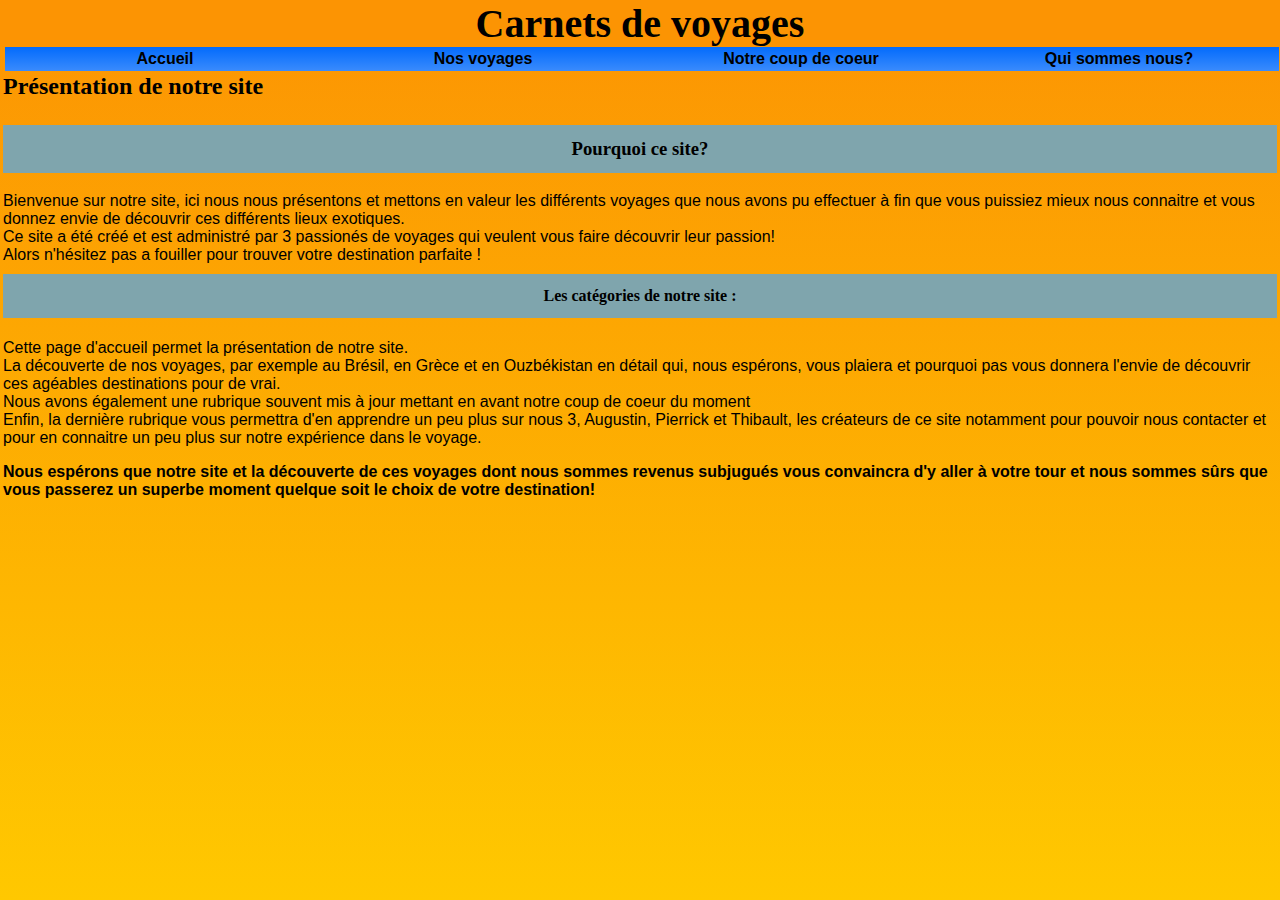
<file: Projet blog/index.html>
<!DOCTYPE html>

<html lang="fr">
<head>
	<meta charset="UTF-8">
	<title>Coup de Coeur</title>
	<link rel="stylesheet" type="text/css" href="style.css"/>
</head>

<body>
	<!--Debut du header qui correspond au bandeau de navigation et a l'affichage titre du site-->
	<header>
		<H1>Carnets de voyages</H1>
		<table>
			<tr>
				<th><a href="index.html">Accueil</a></th>
				<th><a href="presentation_voyages.html">Nos voyages</a></th>
				<th><a href="coup_de_coeur.html">Notre coup de coeur</a></th>
				<th><a href="presentation_auteurs.html">Qui sommes nous?</a></th>
			</tr>
		</table>
	</header>

	<H2>Présentation de notre site</H2>

	<!--présentation du site en général-->
    <div> 
        <h3>Pourquoi ce site?</h3>

        <p> Bienvenue sur notre site, ici nous nous présentons et mettons en valeur les différents voyages que nous avons pu effectuer à fin que vous puissiez mieux nous connaitre et vous donnez envie de découvrir ces différents lieux exotiques.<br>
		Ce site a été créé et est administré par 3 passionés de voyages qui veulent vous faire découvrir leur passion!<br>
		Alors n'hésitez pas a fouiller pour trouver votre destination parfaite !</p>
    </div>
	
	<!--présentation des catégories majeures du site-->
    <div>
        <h4>Les catégories de notre site :</h4>

        <p> Cette page d'accueil permet la présentation de notre site.<br>
		La découverte de nos voyages, par exemple au Brésil, en Grèce et en Ouzbékistan en détail qui, nous espérons, vous plaiera et pourquoi pas vous donnera l'envie de découvrir ces agéables destinations pour de vrai.<br>
		Nous avons également une rubrique souvent mis à jour mettant en avant notre coup de coeur du moment<br>
		Enfin, la dernière rubrique vous permettra d'en apprendre un peu plus sur nous 3, Augustin, Pierrick et Thibault, les créateurs de ce site notamment pour pouvoir nous contacter et pour en connaitre un peu plus sur notre expérience dans le voyage.</p>

        <p><b> Nous espérons que notre site et la découverte de ces voyages dont nous sommes revenus subjugués vous convaincra d'y aller à votre tour et nous sommes sûrs que vous passerez un superbe moment quelque soit le choix de votre destination!</b></p>
    </div>
</body>
</html>
<!--Goupe2 : Augustin MARIE, Thibault BALLEUX, Pierrick BAUFFE-->
</file>
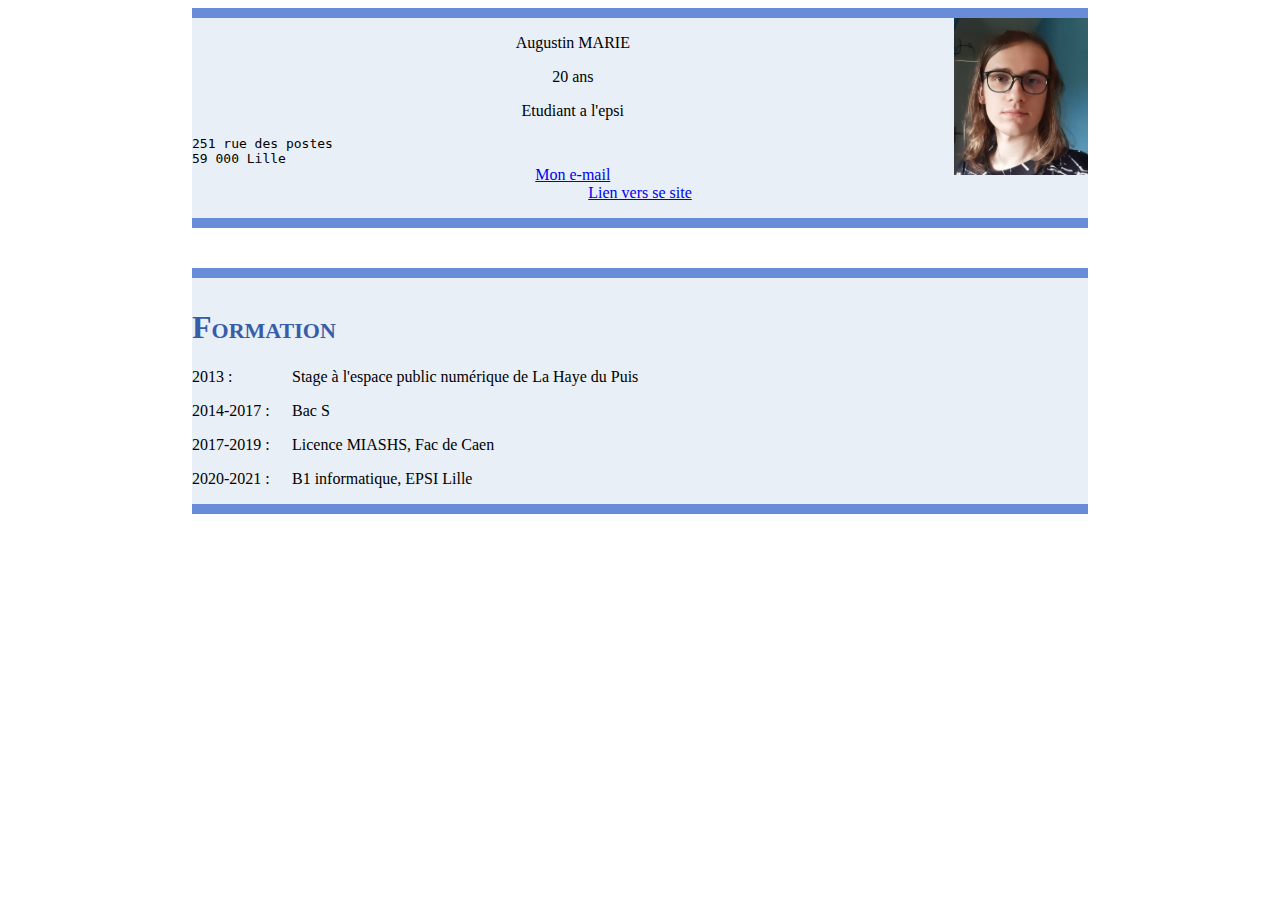
<file: porjet cv/MarieAugustin-CV.html>
<!--Augutin MARIE-->
<!DOCTYPE html>

<html lang="fr">
<head>
	<meta charset="UTF-8">
	<title>Mon CV</title>
	<link rel="stylesheet" type="text/css" media="screen" href="MarieAugustin-CV.css"/>
</head>

<body>
	<header>
		<img src="photo.jpg" alt="ma photo"/>
		<div>
			<p>Augustin MARIE</p>
			<p>20 ans</p>
			<p>Etudiant a l'epsi</p>
			<div id="adresse">
				251 rue des postes<br>
				59 000 Lille
			</div>
			<a href="mailto:a.marie189@laposte.net">Mon e-mail</a>
			<br>
			<a href="http://MarieAugustin-CV.html">Lien vers se site</a>
		</div>
	</header>
	
	<article class="formation">
		<h1>Formation</h1>
		<div>
			<p><span class="annee">2013 :</span>Stage à l'espace public numérique de La Haye du Puis</p>
		</div>
		<div>
			<p><span class="annee">2014-2017 :</span>Bac S</p>
		</div>
		<div>
			<p><span class="annee">2017-2019 :</span>Licence MIASHS, Fac de Caen</p>
		</div>
		<div>
			<p><span class="annee">2020-2021 :</span>B1 informatique, EPSI Lille</p>
		</div>
	</article>
</body>
</html>
</file>
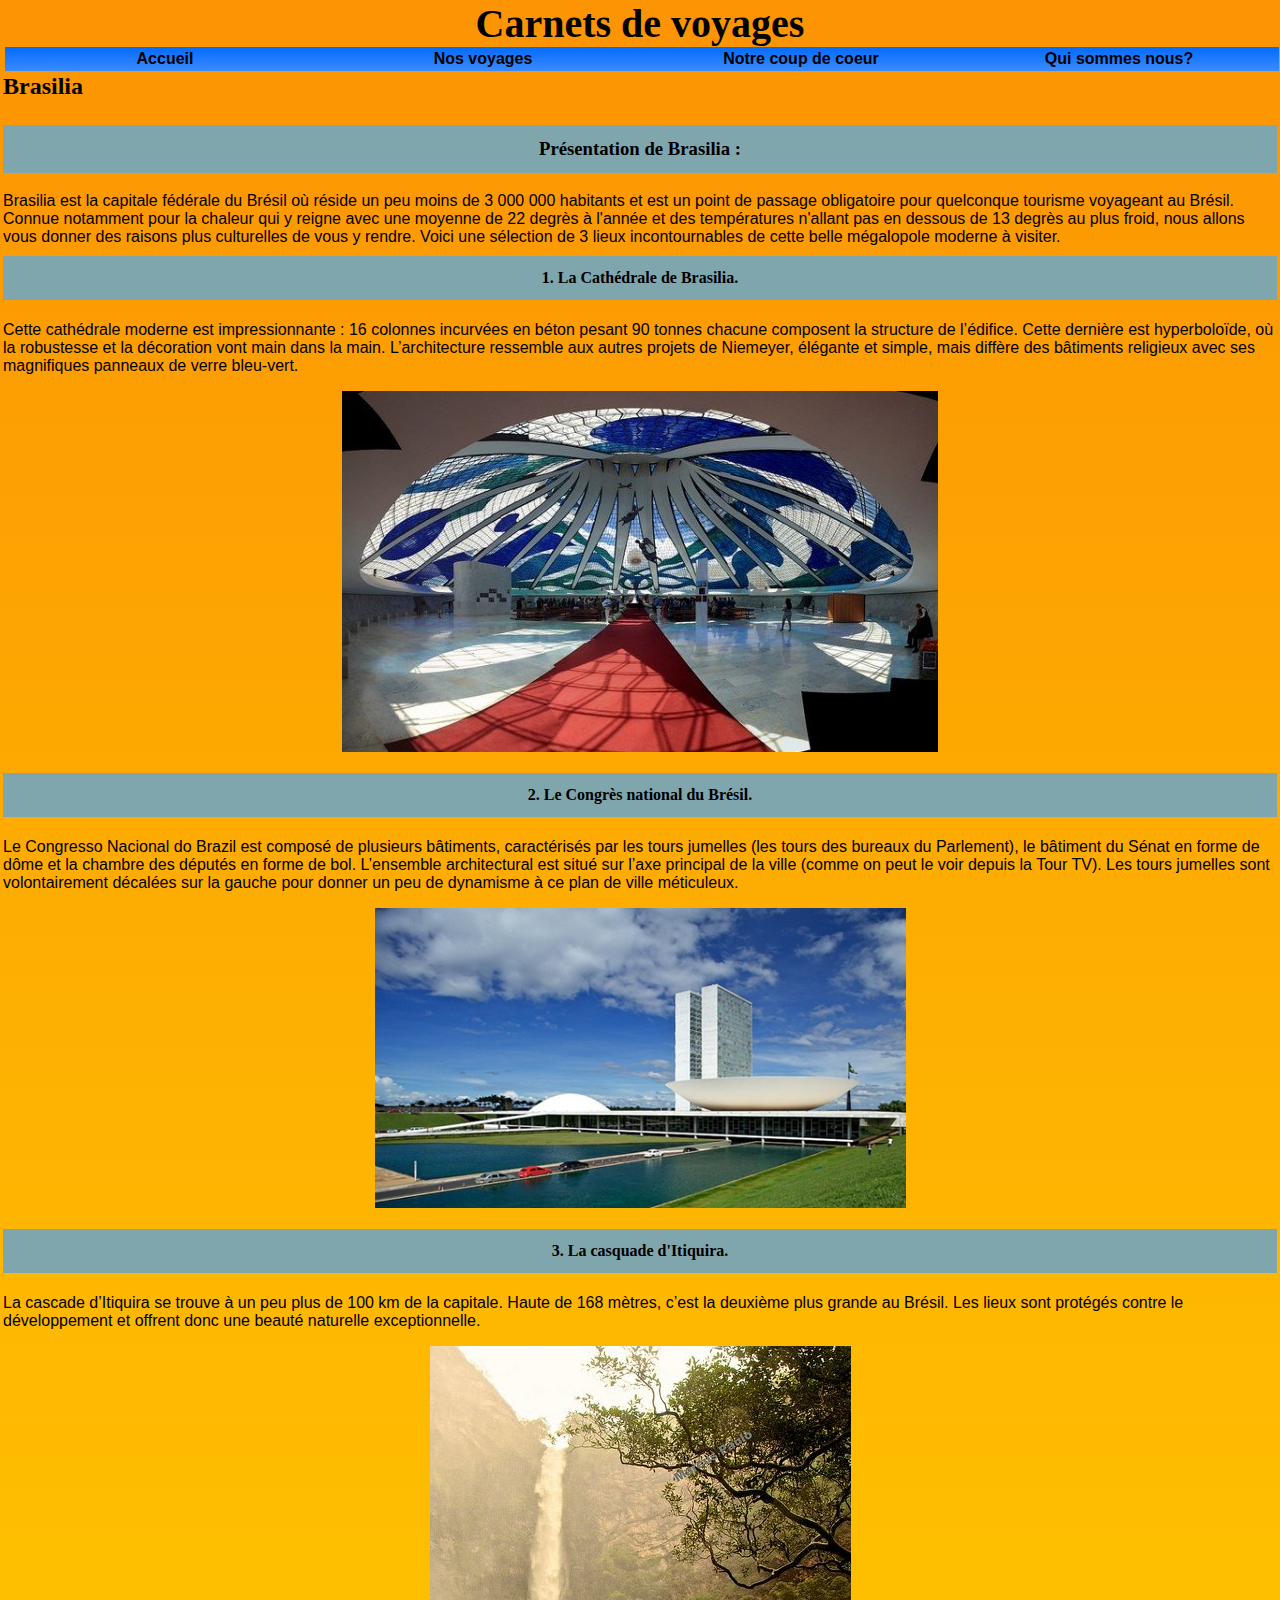
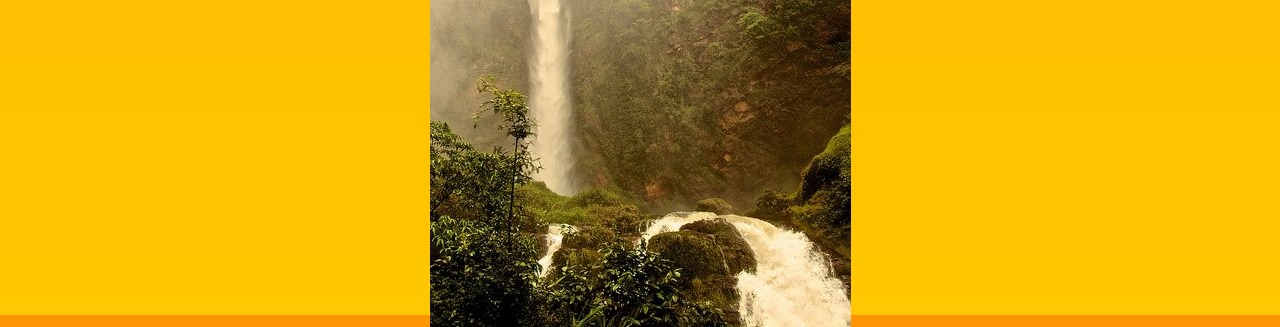
<file: Projet blog/brasilia.html>
<!DOCTYPE html>

<html lang="fr">
<head>
	<meta charset="UTF-8">
	<title>Coup de Coeur</title>
	<link rel="stylesheet" type="text/css" href="style.css"/>
</head>

<body>
	<!--Debut du header qui correspond au bandeau de navigation et a l'affichage titre du site-->
	<header>
		<H1>Carnets de voyages</H1>
		<table>
			<tr>
				<th><a href="index.html">Accueil</a></th>
				<th><a href="presentation_voyages.html">Nos voyages</a></th>
				<th><a href="coup_de_coeur.html">Notre coup de coeur</a></th>
				<th><a href="presentation_auteurs.html">Qui sommes nous?</a></th>
			</tr>
		</table>
	</header>
	
	
	<H2>Brasilia</H2>


	<div> 
		<h3> Présentation de Brasilia :</h3>
		<p> Brasilia est la capitale fédérale du Brésil où réside un peu moins de 3 000 000 habitants et est un point de passage obligatoire pour quelconque tourisme voyageant au Brésil. Connue notamment pour la chaleur qui y reigne avec une moyenne de 22 degrès à l'année et des températures n'allant pas en dessous de 13 degrès au plus froid, nous allons vous donner des raisons plus culturelles de vous y rendre. Voici une sélection de 3 lieux incontournables de cette belle mégalopole moderne à visiter.</p>
	</div>
	
	<div>
		<h4> 1. La Cathédrale de Brasilia.</h4>
		<p> Cette cathédrale moderne est impressionnante : 16 colonnes incurvées en béton pesant 90 tonnes chacune composent la structure de l’édifice. Cette dernière est hyperboloïde, où la robustesse et la décoration vont main dans la main. L’architecture ressemble aux autres projets de Niemeyer, élégante et simple, mais diffère des bâtiments religieux avec ses magnifiques panneaux de verre bleu-vert.</p>
		<img src="images/Cathédrale-Bresil.png" class="img_sous_article" alt="cathédrake de brasilia"/>

		<h4> 2. Le Congrès national du Brésil.</h4>
		<p> Le Congresso Nacional do Brazil est composé de plusieurs bâtiments, caractérisés par les tours jumelles (les tours des bureaux du Parlement), le bâtiment du Sénat en forme de dôme et la chambre des députés en forme de bol. L’ensemble architectural est situé sur l’axe principal de la ville (comme on peut le voir depuis la Tour TV). Les tours jumelles sont volontairement décalées sur la gauche pour donner un peu de dynamisme à ce plan de ville méticuleux.</p>
		<img src="images/Congres-national-Bresil.png" class="img_sous_article" alt="congrés national"/>

		<h4> 3. La casquade d'Itiquira.</h4>
		<p> La cascade d’Itiquira se trouve à un peu plus de 100 km de la capitale. Haute de 168 mètres, c’est la  deuxième plus grande au Brésil. Les lieux sont protégés contre le développement et offrent donc une beauté naturelle exceptionnelle.</p>
		<img src="images/Cascade-Bresil.png" class="img_sous_article" alt="cascade d'itiquira"/>
	</div>
</body>
</html>
<!--Goupe2 : Augustin MARIE, Thibault BALLEUX, Pierrick BAUFFE-->
</file>
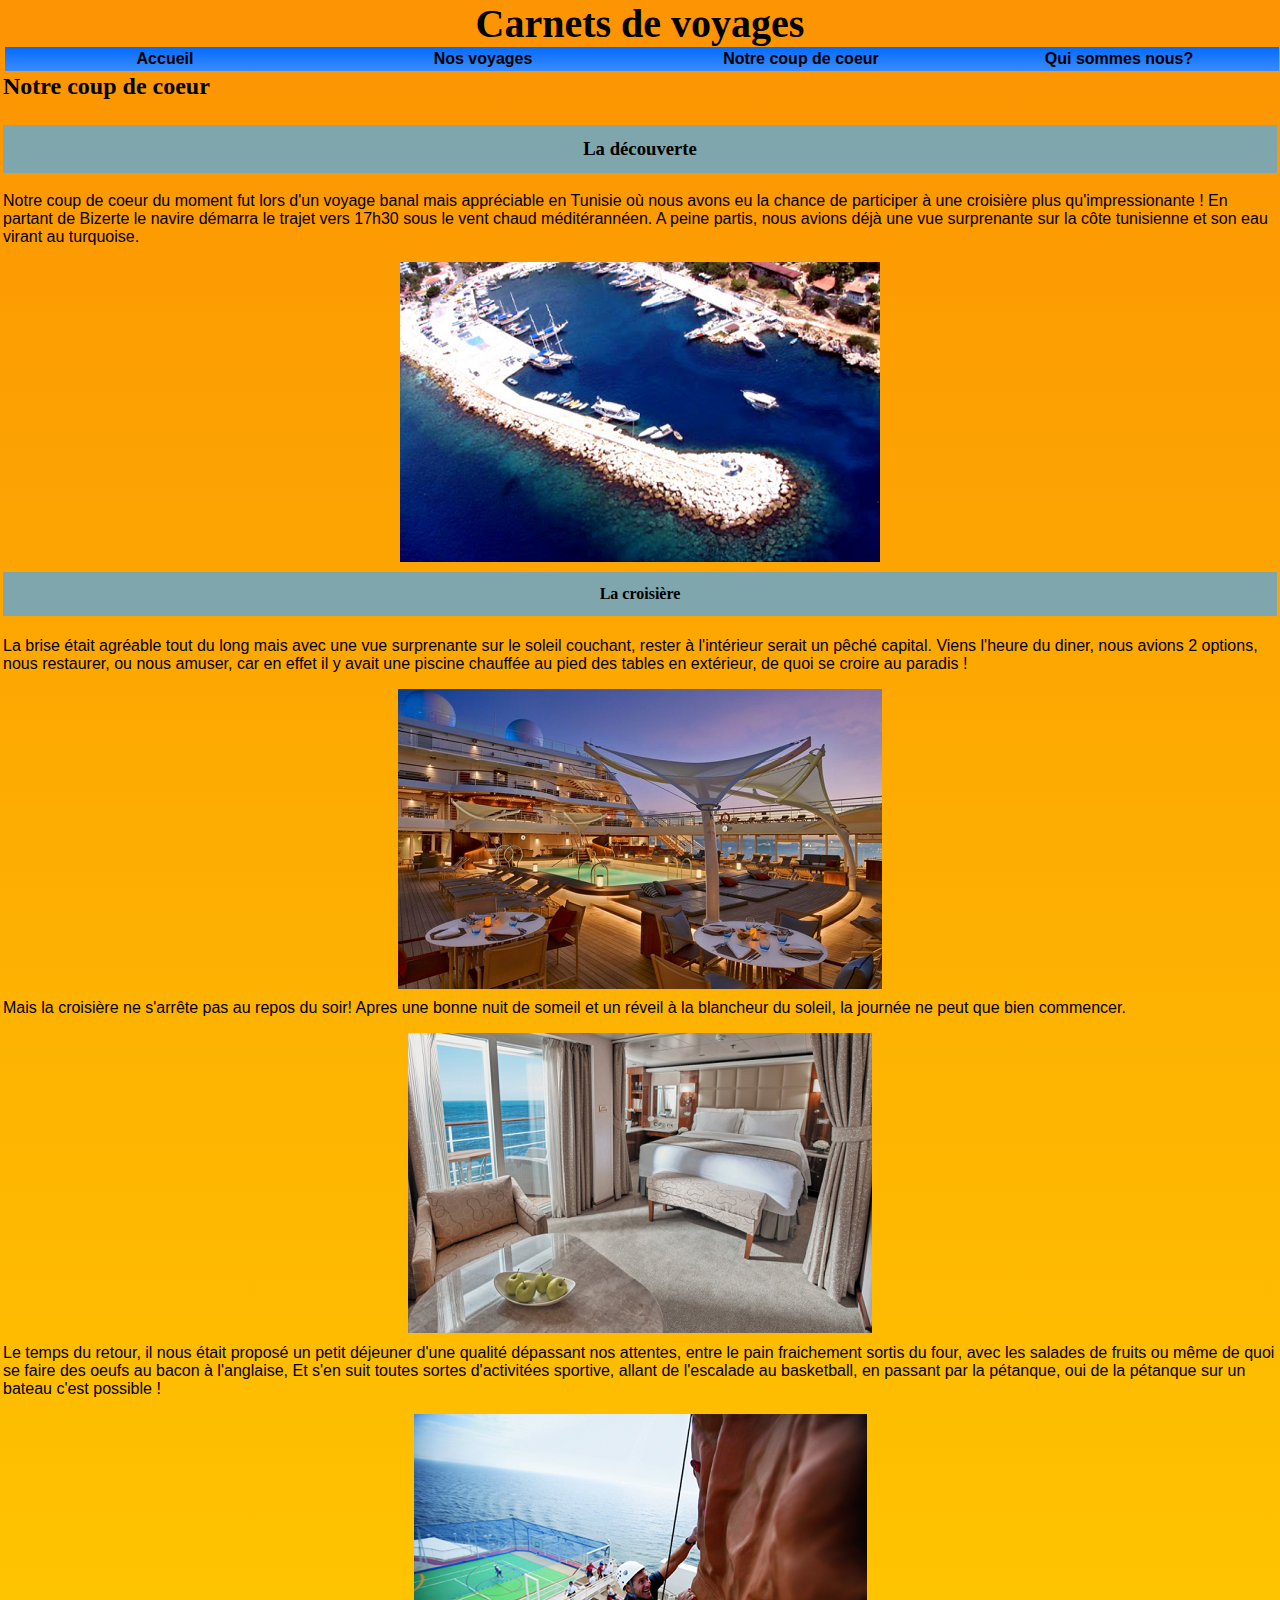
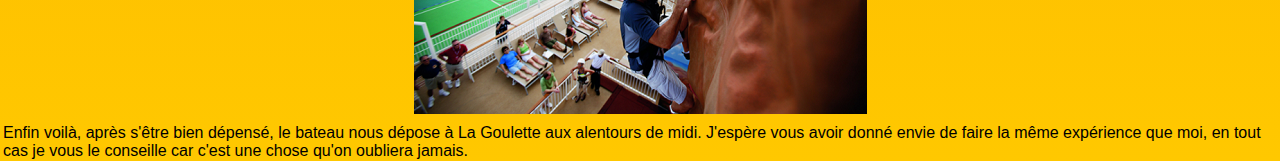
<file: Projet blog/coup_de_coeur.html>
<!DOCTYPE html>

<html lang="fr">
<head>
	<meta charset="UTF-8">
	<title>Coup de Coeur</title>
	<link rel="stylesheet" type="text/css" href="style.css"/>
</head>

<body>
	<!--Debut du header qui correspond au bandeau de navigation et a l'affichage titre du site-->
	<header>
		<H1>Carnets de voyages</H1>
		<table>
			<tr>
				<th><a href="index.html">Accueil</a></th>
				<th><a href="presentation_voyages.html">Nos voyages</a></th>
				<th><a href="coup_de_coeur.html">Notre coup de coeur</a></th>
				<th><a href="presentation_auteurs.html">Qui sommes nous?</a></th>
			</tr>
		</table>
	</header>
	
	<H2>Notre coup de coeur</H2>
	
	<!--On parle ici de comment on a découvert notre coup de coeur du moment-->
	<div>
		<h3>La découverte</h3>
		<p>Notre coup de coeur du moment fut lors d'un voyage banal mais appréciable en Tunisie où nous avons eu la chance de participer à une croisière plus qu'impressionante !
		En partant de Bizerte le navire démarra le trajet vers 17h30 sous le vent chaud méditérannéen.
		A peine partis, nous avions déjà une vue surprenante sur la côte tunisienne et son eau virant au turquoise.</p>
		<img src="images/coup_de_coeur1.png" class="img_sous_article" alt="photo de la côte"/>
	</div>
	
	<!--Ici on présente le voyage en lui même-->
	<div>
		<h4>La croisière</h4>
		<p>La brise était agréable tout du long mais avec une vue surprenante sur le soleil couchant, rester à l'intérieur serait un pêché capital.
		Viens l'heure du diner, nous avions 2 options, nous restaurer, ou nous amuser, car en effet il y avait une piscine chauffée au pied des tables en extérieur, de quoi se croire au paradis !
		</p>
		<img src="images/coup_de_coeur2.png" class="img_sous_article" alt="Photo du bateaeu"/>
	</div>
	<div>
		<p>Mais la croisière ne s'arrête pas au repos du soir! Apres une bonne nuit de someil et un réveil à la blancheur du soleil, la journée ne peut que bien commencer.
		</p>
		<img src="images/coup_de_coeur3.png" class="img_sous_article" alt="Photo de la chambre"/>
	</div>
	<div>
		<p>Le temps du retour, il nous était proposé un petit déjeuner d'une qualité dépassant nos attentes, entre le pain fraichement sortis du four, avec les salades de fruits ou même de quoi se faire des oeufs au bacon à l'anglaise, Et s'en suit toutes sortes d'activitées sportive, allant de l'escalade au
		basketball, en passant par la pétanque, oui de la pétanque sur un bateau c'est possible !
		</p>
		<img src="images/coup_de_coeur4.png" class="img_sous_article" alt="Photo du mur d'escalade"/>
	</div>
	<div>
		<p>Enfin voilà, après s'être bien dépensé, le bateau nous dépose à La Goulette aux alentours de midi.
		J'espère vous avoir donné envie de faire la même expérience que moi, en tout cas je vous le conseille car c'est une chose qu'on oubliera jamais.
		</p>
	</div>
</body>
</html>
<!--Goupe2 : Augustin MARIE, Thibault BALLEUX, Pierrick BAUFFE-->
</file>
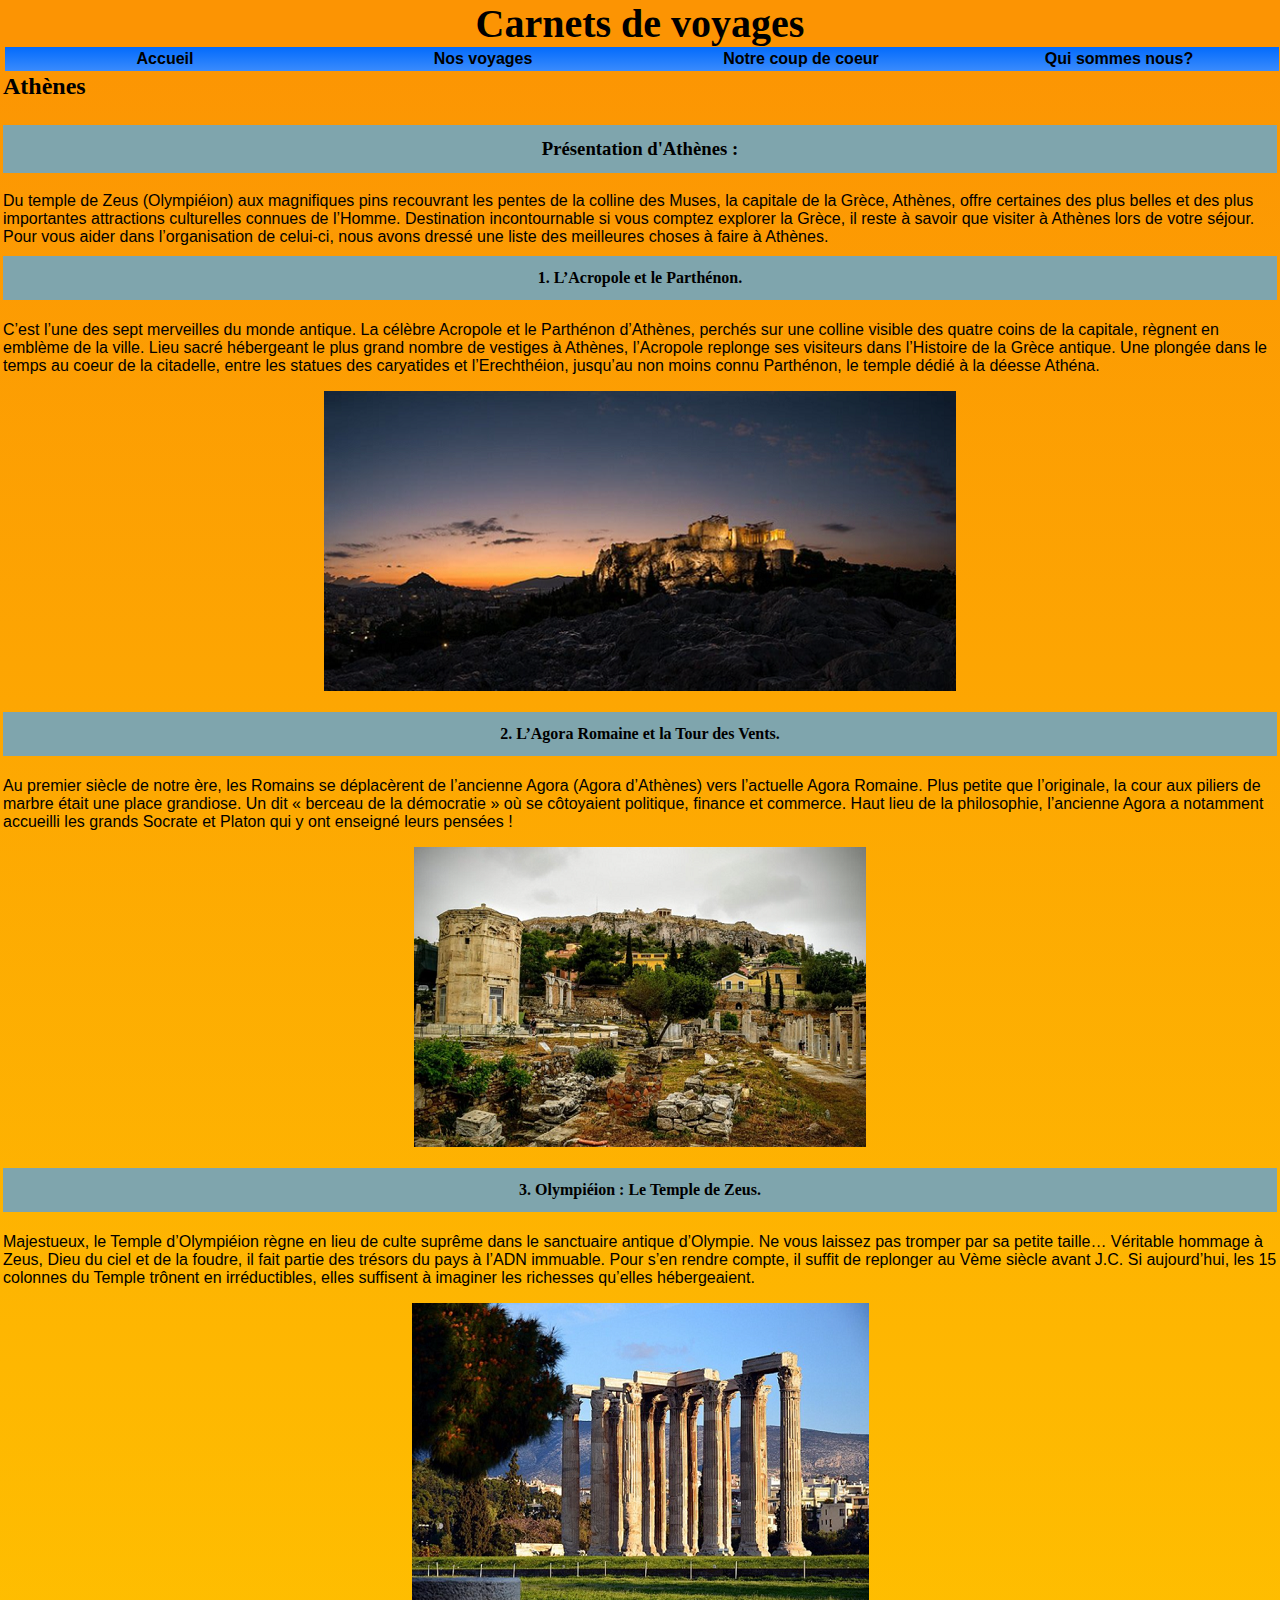
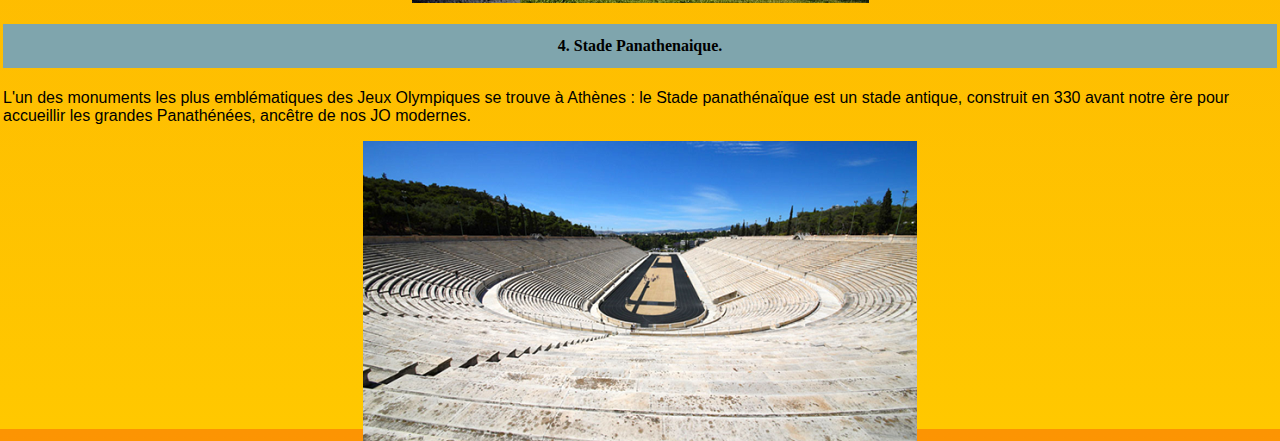
<file: Projet blog/grece.html>
<!DOCTYPE html>

<html lang="fr">
<head>
	<meta charset="UTF-8">
	<title>Coup de Coeur</title>
	<link rel="stylesheet" type="text/css" href="style.css"/>
</head>

<body>
	<!--Debut du header qui correspond au bandeau de navigation et a l'affichage titre du site-->
	<header>
		<H1>Carnets de voyages</H1>
		<table>
			<tr>
				<th><a href="index.html">Accueil</a></th>
				<th><a href="presentation_voyages.html">Nos voyages</a></th>
				<th><a href="coup_de_coeur.html">Notre coup de coeur</a></th>
				<th><a href="presentation_auteurs.html">Qui sommes nous?</a></th>
			</tr>
		</table>
	</header>
	
	<H2>Athènes</H2>
	
	<div> 
		<h3> Présentation d'Athènes :</h3>
		<p> Du temple de Zeus (Olympiéion) aux magnifiques pins recouvrant les pentes de la colline des Muses, la capitale de la Grèce, Athènes, offre certaines des plus belles et des plus importantes attractions culturelles connues de l’Homme. Destination incontournable si vous comptez explorer la Grèce, il reste à savoir que visiter à Athènes lors de votre séjour. Pour vous aider dans l’organisation de celui-ci, nous avons dressé une liste des meilleures choses à faire à Athènes.</p>
	</div>
	
	<div>
		<h4> 1. L’Acropole et le Parthénon.</h4>
		<p> C’est l’une des sept merveilles du monde antique. La célèbre Acropole et le Parthénon d’Athènes, perchés sur une colline visible des quatre coins de la capitale, règnent en emblème de la ville. Lieu sacré hébergeant le plus grand nombre de vestiges à Athènes, l’Acropole replonge ses visiteurs dans l’Histoire de la Grèce antique. Une plongée dans le temps au coeur de la citadelle, entre les statues des caryatides et l’Erechthéion, jusqu’au non moins connu Parthénon, le temple dédié à la déesse Athéna.</p>
		<img src="images/Acropole-Grece.png" class="img_sous_article" alt="Acropole"/>

		<h4> 2. L’Agora Romaine et la Tour des Vents.</h4>
		<p> Au premier siècle de notre ère, les Romains se déplacèrent de l’ancienne Agora (Agora d’Athènes) vers l’actuelle Agora Romaine. Plus petite que l’originale, la cour aux piliers de marbre était une place grandiose. Un dit « berceau de la démocratie » où se côtoyaient politique, finance et commerce. Haut lieu de la philosophie, l’ancienne Agora a notamment accueilli les grands Socrate et Platon qui y ont enseigné leurs pensées !</p>
		<img src="images/AgoraRomaine-Grece.png" class="img_sous_article" alt="Agora romaine"/>

		<h4> 3. Olympiéion : Le Temple de Zeus.</h4>
		<p> Majestueux, le Temple d’Olympiéion règne en lieu de culte suprême dans le sanctuaire antique d’Olympie. Ne vous laissez pas tromper par sa petite taille… Véritable hommage à Zeus, Dieu du ciel et de la foudre, il fait partie des trésors du pays à l’ADN immuable. Pour s’en rendre compte, il suffit de replonger au Vème siècle avant J.C. Si aujourd’hui, les 15 colonnes du Temple trônent en irréductibles, elles suffisent à imaginer les richesses qu’elles hébergeaient.</p>
		<img src="images/Zeus-Grece.png" class="img_sous_article" alt="Temple de Zeus"/>

		<h4> 4. Stade Panathenaique.</h4>
		<p> L'un des monuments les plus emblématiques des Jeux Olympiques se trouve à Athènes : le Stade panathénaïque est un stade antique, construit en 330 avant notre ère pour accueillir les grandes Panathénées, ancêtre de nos JO modernes.</p>
		<img src="images/Stade-Grece.png" class="img_sous_article" alt="Stade Panathenaique"/>
	</div>
</body>
</html>
<!--Goupe2 : Augustin MARIE, Thibault BALLEUX, Pierrick BAUFFE-->
</file>
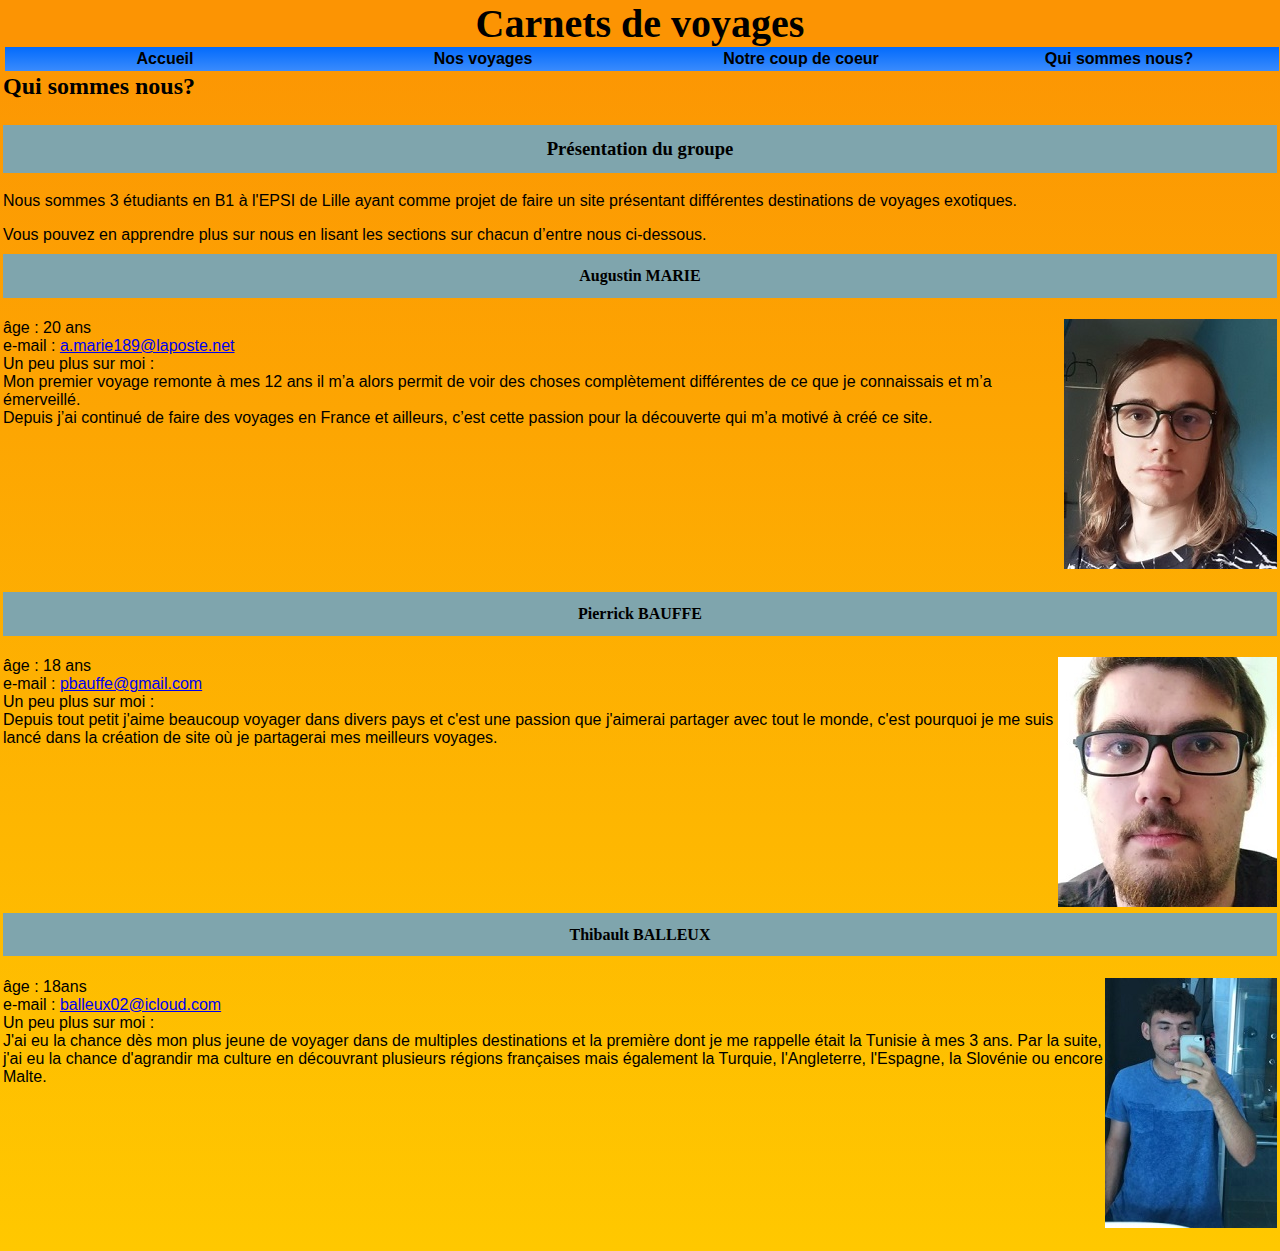
<file: Projet blog/presentation_auteurs.html>
<!DOCTYPE html>

<html lang="fr">
<head>
	<meta charset="UTF-8">
	<title>Coup de Coeur</title>
	<link rel="stylesheet" type="text/css" href="style.css"/>
</head>

<body>
	<!--Debut du header qui correspond au bandeau de navigation et a l'affichage titre du site-->
	<header>
		<H1>Carnets de voyages</H1>
		<table>
			<tr>
				<th><a href="index.html">Accueil</a></th>
				<th><a href="presentation_voyages.html">Nos voyages</a></th>
				<th><a href="coup_de_coeur.html">Notre coup de coeur</a></th>
				<th><a href="presentation_auteurs.html">Qui sommes nous?</a></th>
			</tr>
		</table>
	</header>
	
	<!--On se présente en tant que groupe dans un premier temps-->
	<H2>Qui sommes nous?</H2>
	<div>
		<H3>Présentation du groupe</H3>
		<p>Nous sommes 3 étudiants en B1 à l'EPSI de Lille ayant comme projet de faire un site présentant différentes destinations de voyages exotiques.</p>
		<p>Vous pouvez en apprendre plus sur nous en lisant les sections sur chacun d’entre nous ci-dessous.</p>
	</div>
	
	
	<!--On se présente un par un, 1 et 1 seul div par personne dans l'article-->
	<article class="auteurs">
		<div class="article_auteurs">
			<H4>Augustin MARIE</H4>
			
			<img src="images/augustin_marie.jpg" class="img_auteurs" alt="photo de augustin"/>
			
			<p>âge : 20 ans<br>
			e-mail : <a href="mailto:a.marie189@laposte.net">a.marie189@laposte.net</a><br>
			Un peu plus sur moi :<br>
			Mon premier voyage remonte à mes 12 ans il m’a alors permit de voir des choses complètement différentes de ce que je connaissais et m’a émerveillé.<br>
			Depuis j’ai continué de faire des voyages en France et ailleurs, c’est cette passion pour la découverte qui m’a motivé à créé ce site.</p>
		</div>
		
		<div class="article_auteurs">
			<H4>Pierrick BAUFFE</H4>
			
			<img src="images/pierrick_bauffe.jpg" class="img_auteurs" alt="photo de pierrick"/>
			
			<p>âge : 18 ans<br>
			e-mail : <a href="pbauffe@gmail.com">pbauffe@gmail.com</a><br>
			Un peu plus sur moi :<br>
			Depuis tout petit j'aime beaucoup voyager dans divers pays et c'est une passion que j'aimerai partager avec tout le monde, c'est pourquoi je me suis lancé dans la création de site où je partagerai mes meilleurs voyages.</p>
		</div>
		
		<div class="article_auteurs">
			<H4>Thibault BALLEUX</H4>
			
			<img src="images/thibault_balleux.jpg" class="img_auteurs" alt="photo de thibault"/>
			
			<p>âge : 18ans<br>
			e-mail : <a href="balleux02@icloud.com">balleux02@icloud.com</a><br>
			Un peu plus sur moi :<br>
			J'ai eu la chance dès mon plus jeune de voyager dans de multiples destinations et la première dont je me rappelle était la Tunisie à mes 3 ans. Par la suite, j'ai eu la chance d'agrandir ma culture en découvrant plusieurs régions françaises mais également la Turquie, l'Angleterre, l'Espagne, la Slovénie ou encore Malte.</p>
		</div>
	</article>
</body>
</html>
<!--Goupe2 : Augustin MARIE, Thibault BALLEUX, Pierrick BAUFFE-->
</file>
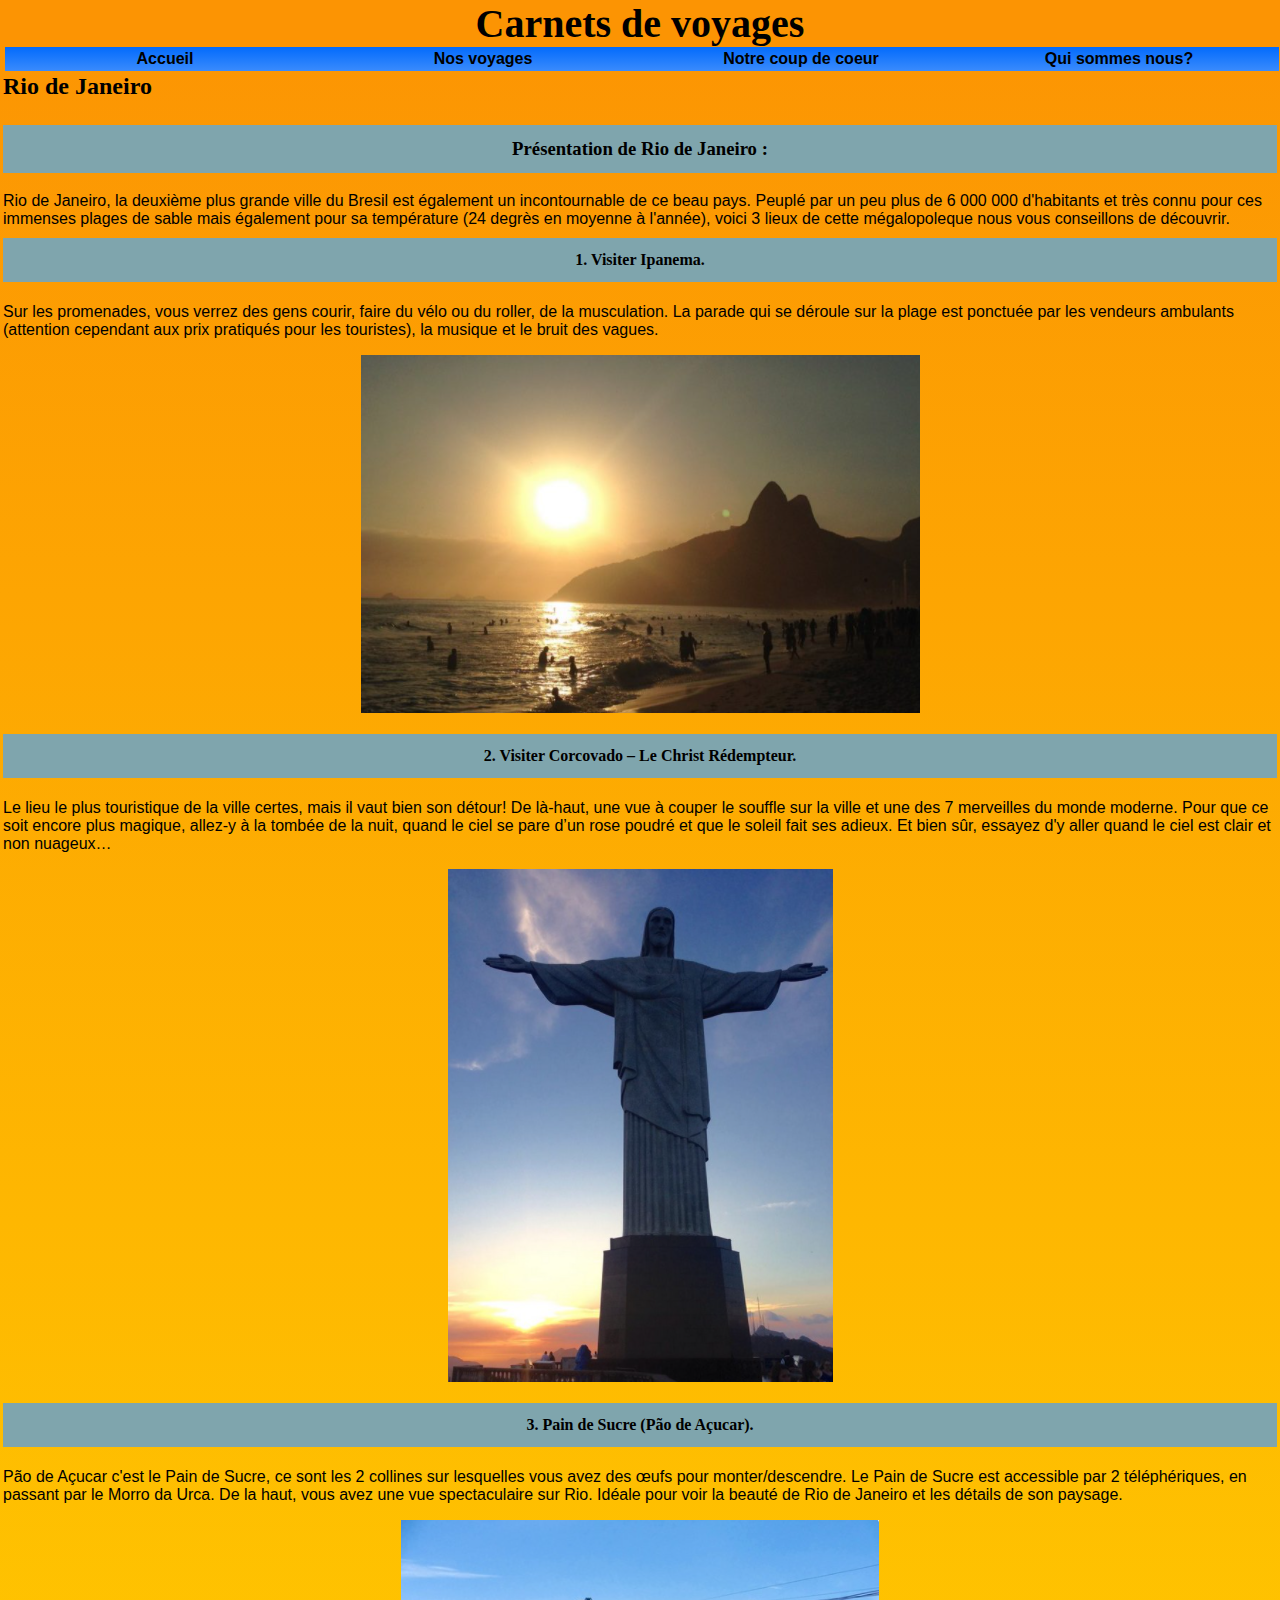
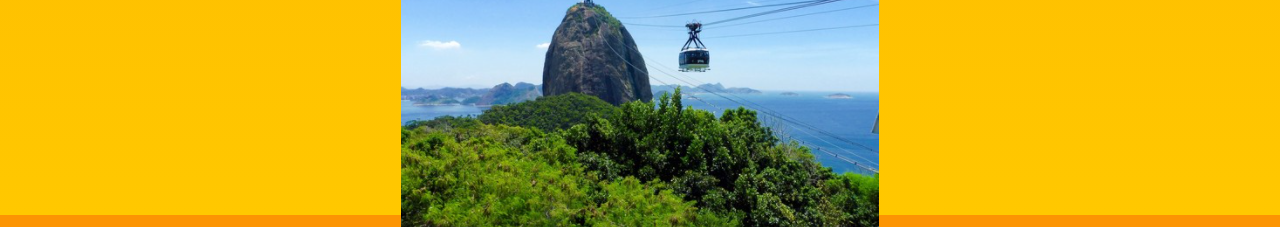
<file: Projet blog/rio.html>
<!DOCTYPE html>

<html lang="fr">
<head>
	<meta charset="UTF-8">
	<title>Coup de Coeur</title>
	<link rel="stylesheet" type="text/css" href="style.css"/>
</head>

<body>
	<!--Debut du header qui correspond au bandeau de navigation et a l'affichage titre du site-->
	<header>
		<H1>Carnets de voyages</H1>
		<table>
			<tr>
				<th><a href="index.html">Accueil</a></th>
				<th><a href="presentation_voyages.html">Nos voyages</a></th>
				<th><a href="coup_de_coeur.html">Notre coup de coeur</a></th>
				<th><a href="presentation_auteurs.html">Qui sommes nous?</a></th>
			</tr>
		</table>
	</header>
	
	<H2>Rio de Janeiro</H2>
	
	<div> 
		<h3> Présentation de Rio de Janeiro :</h3>
		<p> Rio de Janeiro, la deuxième plus grande ville du Bresil est également un incontournable de ce beau pays. Peuplé par un peu plus de 6 000 000 d'habitants et très connu pour ces immenses plages de sable mais également pour sa température (24 degrès en moyenne à l'année), voici 3 lieux de cette mégalopoleque nous vous conseillons de découvrir.</p>
	</div>
	
	<div>
		<h4> 1. Visiter Ipanema.</h4>
		<p> Sur les promenades, vous verrez des gens courir, faire du vélo ou du roller, de la musculation. La parade qui se déroule sur la plage est ponctuée par les vendeurs ambulants (attention cependant aux prix pratiqués pour les touristes), la musique et le bruit des vagues.</p>
		<img src="images/Ipanema-Bresil.png" class="img_sous_article" alt="Ipanema"/>

		<h4> 2. Visiter Corcovado – Le Christ Rédempteur.</h4>
		<p> Le lieu le plus touristique de la ville certes, mais il vaut bien son détour! De là-haut, une vue à couper le souffle sur la ville et une des 7 merveilles du monde moderne. Pour que ce soit encore plus magique, allez-y à la tombée de la nuit, quand le ciel se pare d’un rose poudré et que le soleil fait ses adieux. Et bien sûr, essayez d'y aller quand le ciel est clair et non nuageux…</p>
		<img src="images/Christ-Bresil.png" class="img_sous_article" alt="Christ rédempteur"/>

		<h4> 3. Pain de Sucre (Pão de Açucar).</h4>
		<p> Pão de Açucar c'est le Pain de Sucre, ce sont les 2 collines sur lesquelles vous avez des œufs pour monter/descendre. Le Pain de Sucre est accessible par 2 téléphériques, en passant par le Morro da Urca. De la haut, vous avez une vue spectaculaire sur Rio. Idéale pour voir la beauté de Rio de Janeiro et les détails de son paysage.</p>
		<img src="images/PainDeSucre-Bresil.png" class="img_sous_article" alt="Pain de sucre"/>
	</div>
</body>
</html>
<!--Goupe2 : Augustin MARIE, Thibault BALLEUX, Pierrick BAUFFE-->
</file>
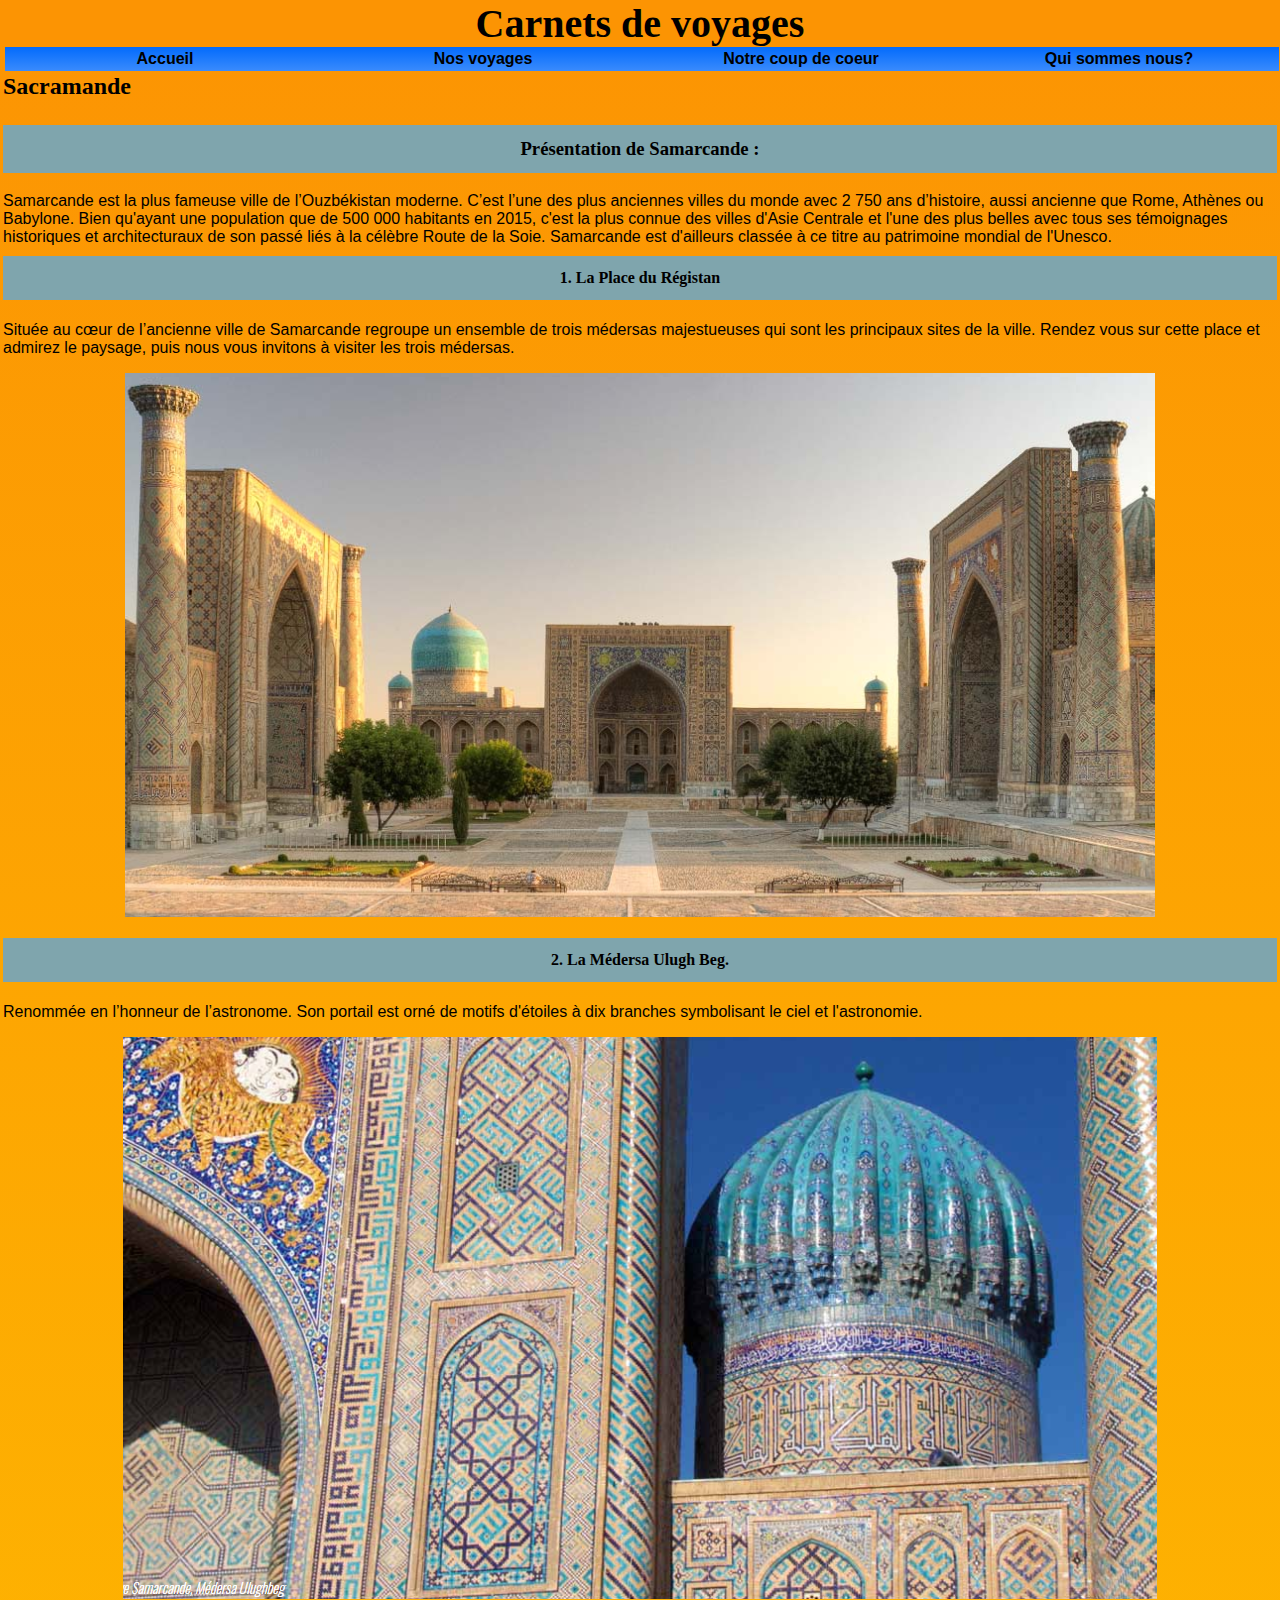
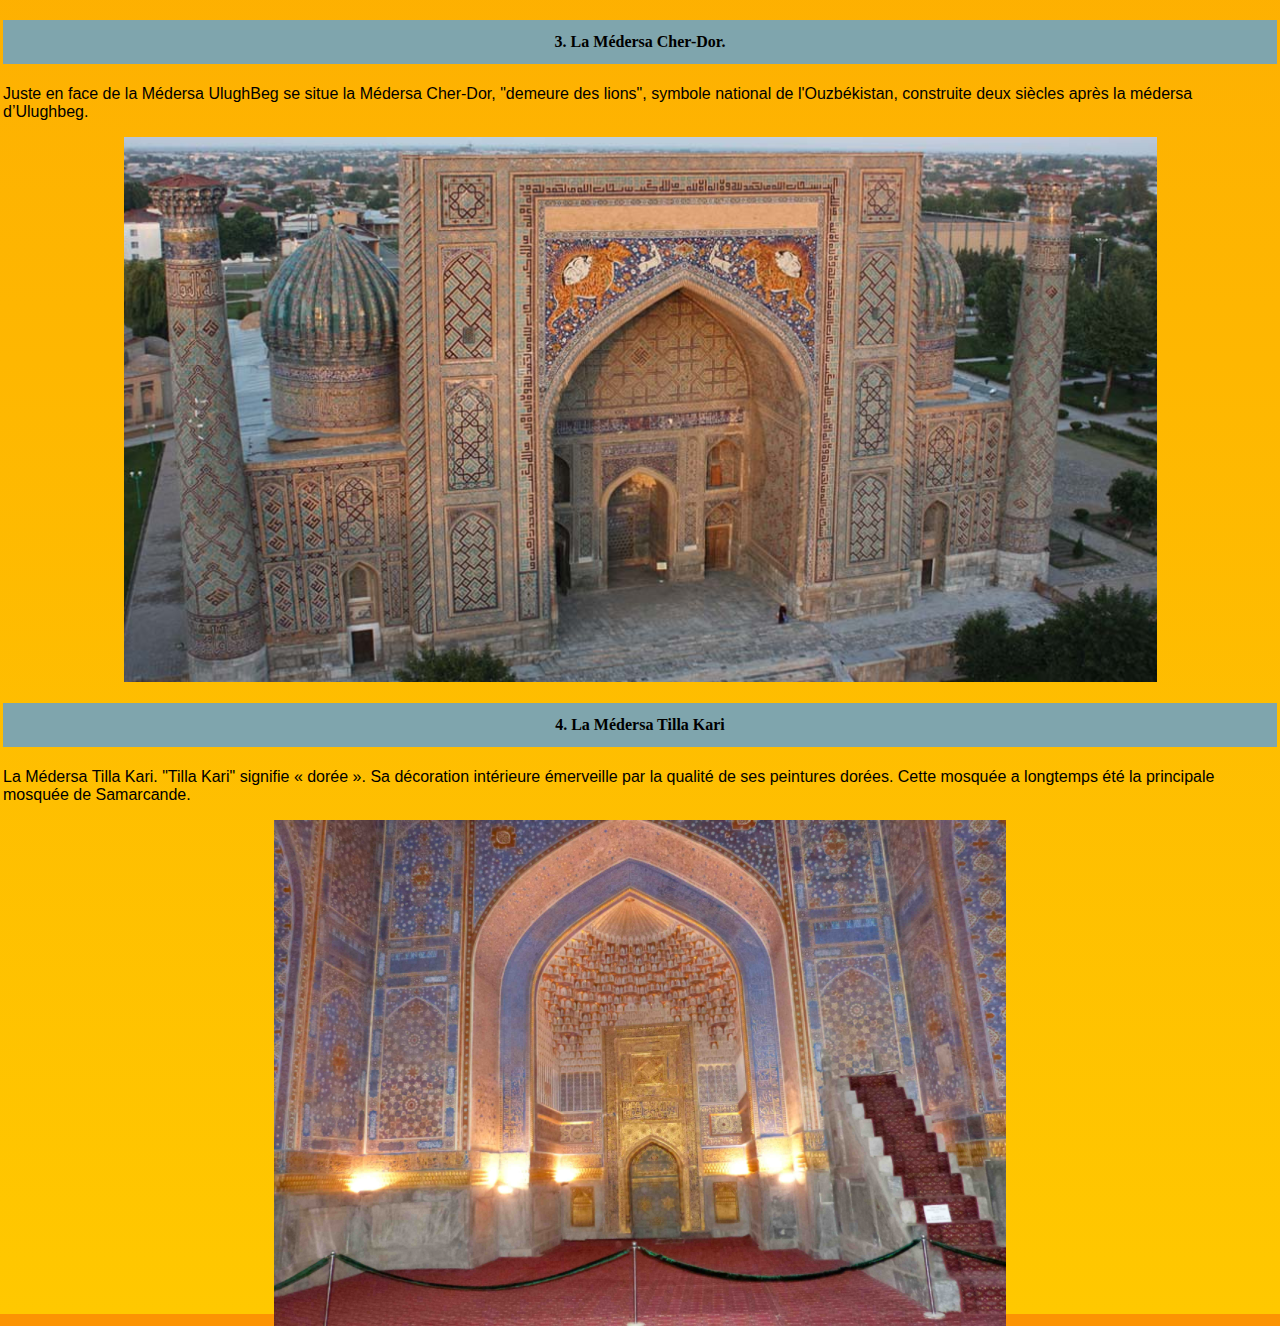
<file: Projet blog/Samarcande.html>
<!DOCTYPE html>

<html lang="fr">
<head>
	<meta charset="UTF-8">
	<title>Coup de Coeur</title>
	<link rel="stylesheet" type="text/css" href="style.css"/>
</head>

<body>
	<!--Debut du header qui correspond au bandeau de navigation et a l'affichage titre du site-->
	<header>
		<H1>Carnets de voyages</H1>
		<table>
			<tr>
				<th><a href="index.html">Accueil</a></th>
				<th><a href="presentation_voyages.html">Nos voyages</a></th>
				<th><a href="coup_de_coeur.html">Notre coup de coeur</a></th>
				<th><a href="presentation_auteurs.html">Qui sommes nous?</a></th>
			</tr>
		</table>
	</header>
	
	<H2>Sacramande</H2>

	<div> 
			<h3> Présentation de Samarcande :</h3>
			<p>Samarcande est la plus fameuse ville de l’Ouzbékistan moderne. C’est l’une des plus anciennes villes du monde avec 2 750 ans d’histoire, aussi ancienne que Rome, Athènes ou Babylone.
			Bien qu'ayant une population que de 500 000 habitants en 2015, c'est la plus connue des villes d'Asie Centrale et l'une des plus belles avec tous ses témoignages historiques et architecturaux de son passé liés à la célèbre Route de la Soie. Samarcande est d'ailleurs classée à ce titre au patrimoine mondial de l'Unesco.</p>
	</div>
	<div>
		<h4>1. La Place du Régistan</h4>
		<p> Située au cœur de l’ancienne ville de Samarcande regroupe un ensemble de trois médersas majestueuses qui sont les principaux sites de la ville. Rendez vous sur cette place et admirez le paysage, puis nous vous invitons à visiter les trois médersas.</p>
		<img src="images/Régistan.png" class="img_sous_article" alt="Place du Régistan"/>

		<h4> 2. La Médersa Ulugh Beg.</h4>
		<p> Renommée en l’honneur de l’astronome. Son portail est orné de motifs d'étoiles à dix branches symbolisant le ciel et l'astronomie.</p>
		<img src="images/Ulugh_Beg.png" class="img_sous_article" alt="La Médersa Ulugh Beg"/>

		<h4> 3. La Médersa Cher-Dor.</h4>
		<p> Juste en face de la Médersa UlughBeg se situe la Médersa Cher-Dor, "demeure des lions", symbole national de l'Ouzbékistan, construite deux siècles après la médersa d’Ulughbeg.</p>
		<img src="images/Cher-Dor.png" class="img_sous_article" alt="La Médersa Cher-Dor"/>

		<h4> 4. La Médersa Tilla Kari</h4>
		<p> La Médersa Tilla Kari. "Tilla Kari" signifie « dorée ». Sa décoration intérieure émerveille par la qualité de ses peintures dorées. Cette mosquée a longtemps été la principale mosquée de Samarcande. </p>
		<img src="images/Tilla_Kari.png" class="img_sous_article" alt="La Médersa Tilla Kari"/>
	</div>
</body>
</html>
<!--Goupe2 : Augustin MARIE, Thibault BALLEUX, Pierrick BAUFFE-->
</file>
<file: Projet blog/style.css>
html{
	font-family: Arial, sans-serif;
	height : auto;
	min-height : 100%;
}

h2, h3, h4{
	font-family: Comic Sans MS, Comic Sans, cursive;
}

body {
	margin : 3px;
	background-image : linear-gradient(to bottom,#fc9403,#ffc800);
}


H1 {
	font-family: Snell Roundhand, cursive;
	text-align: center;
	background-color : #fc9403;
	margin : -3px;
	font-size : 40px;
}

H2 {
	margin-top : 0%;
}


table {
	width : 100%;
	margin : -1px;
}

header th{
	width : 25%;
}

header a {
	color : #000000;
	text-decoration : none;
	display: inline-block;
	width: 100%;
	background: linear-gradient(#036bfc,#3a8bfc);
	padding: 3px
}

header a:hover {
	background: linear-gradient(#3a8bfc,#036bfc);
}

H3{
	background: #7fa5ad;
	display: block;
	clear: both;
	padding: 1% 0% 1% 0%;
	text-align: center;
}


H4{
	background: #7fa5ad;
	display: block;
	clear: both;
	padding: 1% 0% 1% 0%;
	text-align: center;
}

div {
	margin-top: 2%;
	margin-bottom : -15px;
}


.img_auteurs{
	float: right;
}

.article_auteurs{
	margin-bottom : 13%;
}

.img_gauche{
	float: right;
}

.presentation{
	margin-bottom : 12%;
}

.img_sous_article{
	display: block;
	margin-left: auto;
    margin-right: auto;
}
/*Goupe2 : Augustin MARIE, Thibault BALLEUX, Pierrick BAUFFE*/
</file>
<file: porjet cv/MarieAugustin-CV.css>
/*Augustin MARIE*/

body {
	width: 70%;
	margin-left: 15%;
}

header{
	text-align: center;
	border-top: 10px solid #688CD8;
	border-bottom: 10px solid #688CD8;
	background: #E8EFF7;
	height: 200px;
}

#adresse{
	text-align: left;
	font-family: monospace;
}

header img{
	float: right;
	width: 15%;
}

article{
	border-top: 10px solid #688CD8;
	border-bottom: 10px solid #688CD8;
	margin-top: 30pt;
	background: #E8EFF7;
}

article h1{
	color: #385CA8;
	font-variant: small-caps;
	padding-top: 10px;
}

.annee{
	width: 100px;
	display: block;
	float: left;
}

/*Tout les navigateurs n'afficheront pas forcèment la page de la même façon
car il n'y a pas de convention et tout les navigateurs sont libre d'interpréter
graphiquement le html de manière différente*/
</file>
